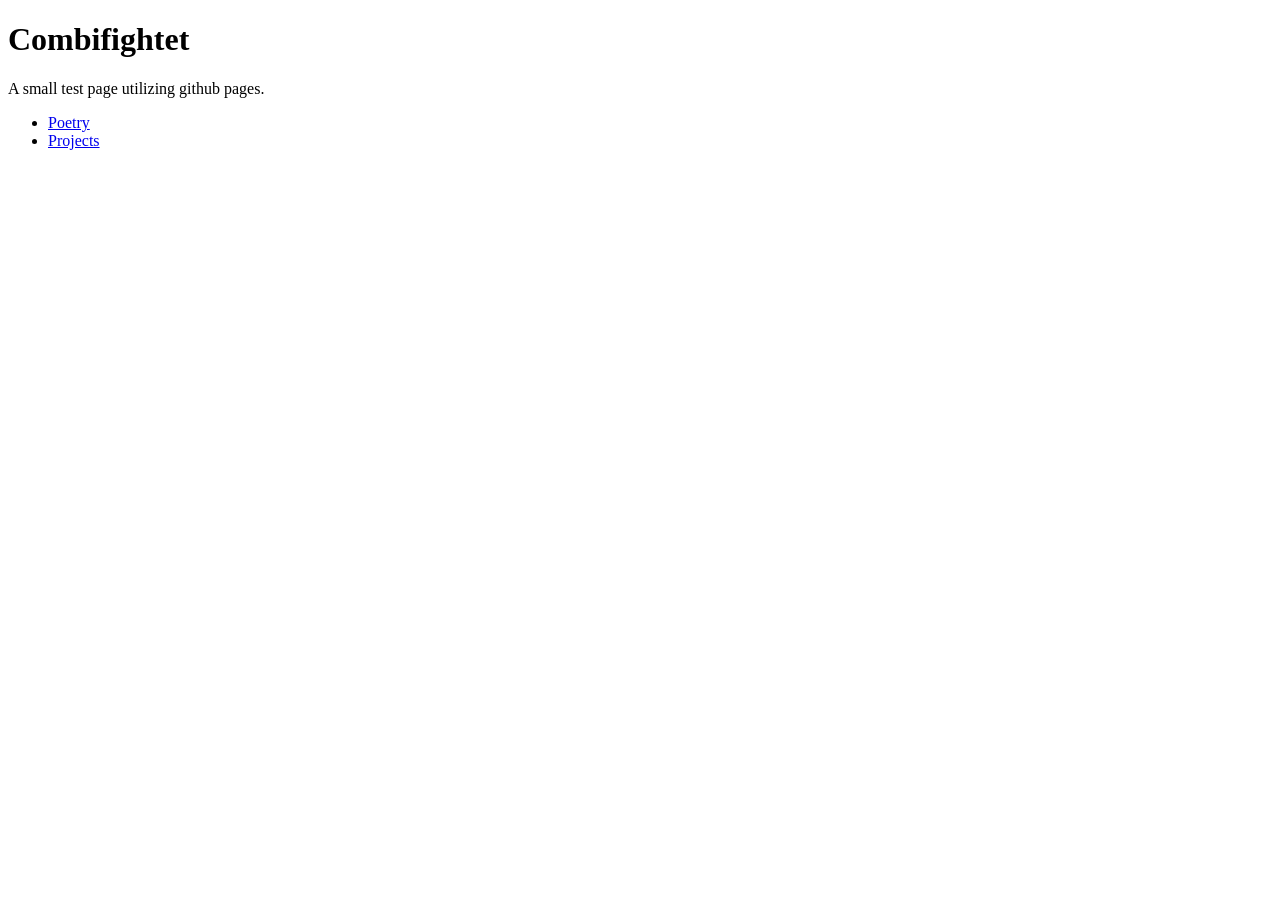
<file: index.html>
<!DOCTYPE html>
<html lang="en">
<head>
  <meta charset="UTF-8">
  <title>Combifightet</title>
</head>
<body>
  <h1>Combifightet</h1>
  <p>A small test page utilizing github pages.</p>

  <ul>
    <li><a href="/poetry">Poetry</a></li>
    <li><a href="/projects">Projects</a></li>
  </ul>
</body>
</html>
</file>
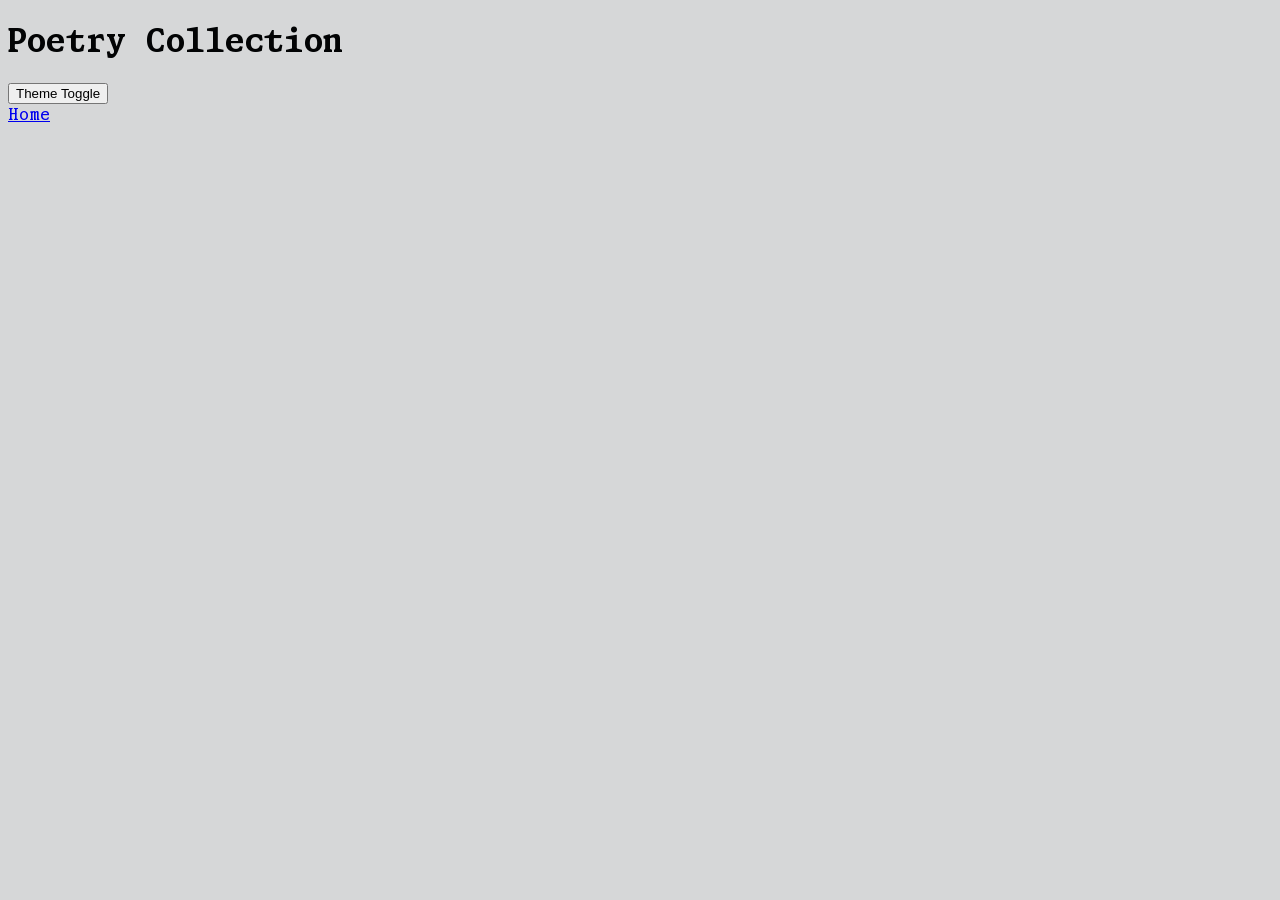
<file: poetry/index.html>
<!DOCTYPE html>
<html lang="en">
<html data-theme="light"></html>
<head>
  <meta charset="UTF-8">
  <link rel="stylesheet" href="/css/pages/poetry.css">
  <title>Combifightet - Poetry</title>
</head>
<body>
  <h1>Poetry Collection</h1>

  <button id="theme-toggle">Theme Toggle</i></button>

  <!-- TODO: add poem data -->

  <div id="nav"></div>
  <script src="/js/nav.js"></script>
</body>
</html>
</file>
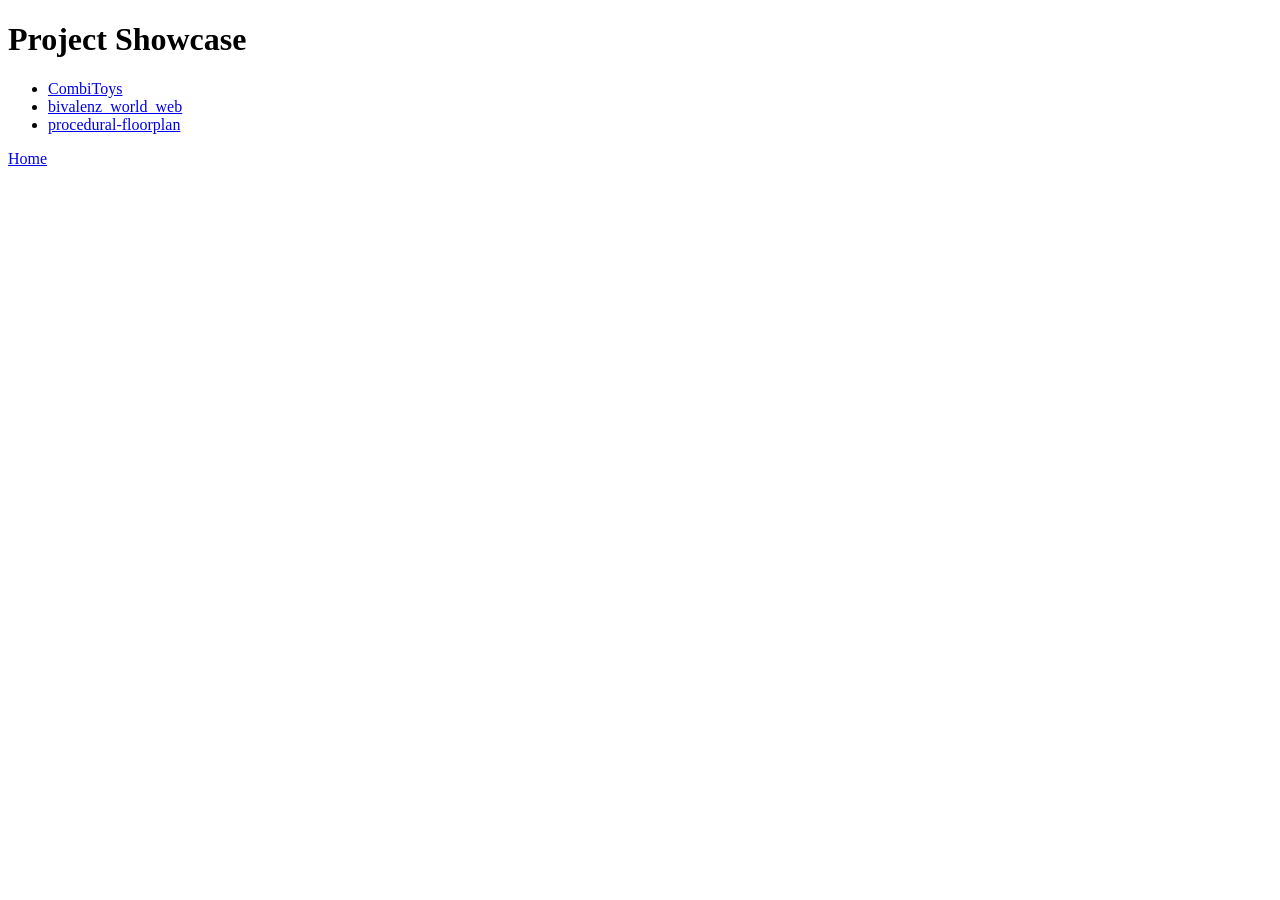
<file: projects/index.html>
<!DOCTYPE html>
<html lang="en">
<head>
  <meta charset="UTF-8">
  <title>Combifightet - Projects</title>
</head>
<body>
  <h1>Project Showcase</h1>

  <ul>
    <li><a href="https://combifightet.github.io/CombiToys/">CombiToys</a></li>
    <li><a href="https://combifightet.github.io/bivalenz_world_web/">bivalenz_world_web</a></li>
    <li><a href="https://combifightet.github.io/procedural-floorplan/">procedural-floorplan</a></li>
  </ul>

  <div id="nav"></div>
  <script src="/js/nav.js"></script>
</body>
</html>
</file>
<file: css/pages/poetry.css>
@import url("/css/theme.css");

body {
	  font-family: 'Monaspace Xenon', monospace;
}
</file>
